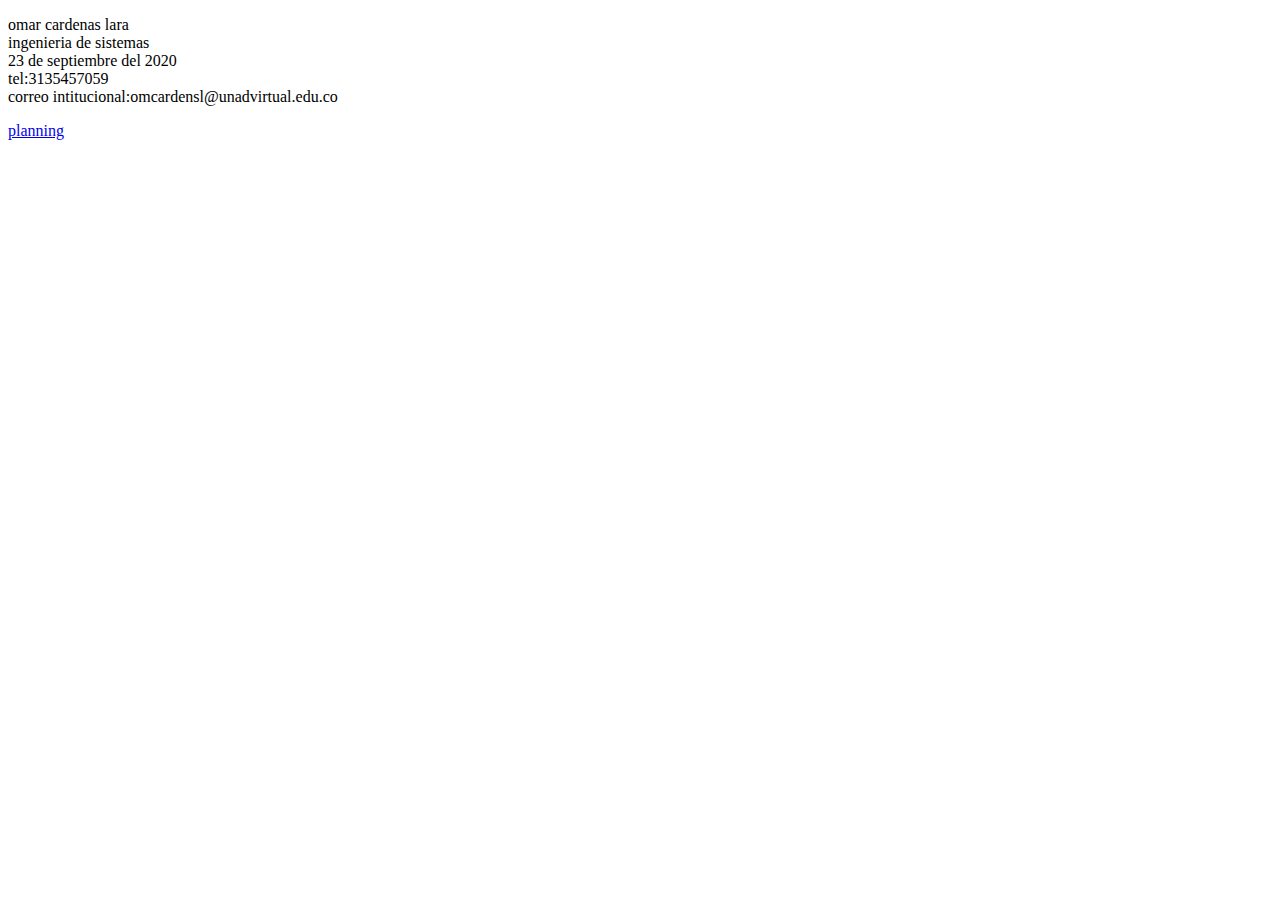
<file: index.html>
<!DOCTYPE html>
<html>
<head>
<title>index</title>
</head>

<body>
    <p>omar cardenas lara <br>ingenieria de sistemas <br>23 de septiembre del 2020 <br> tel:3135457059 <br> correo intitucional:omcardensl@unadvirtual.edu.co
    </p>
    <a href="file:///D:/Documents/pagina%20web/DSW--omarcardenaslara/planning/planning.html">planning</a>
</body>
</file>
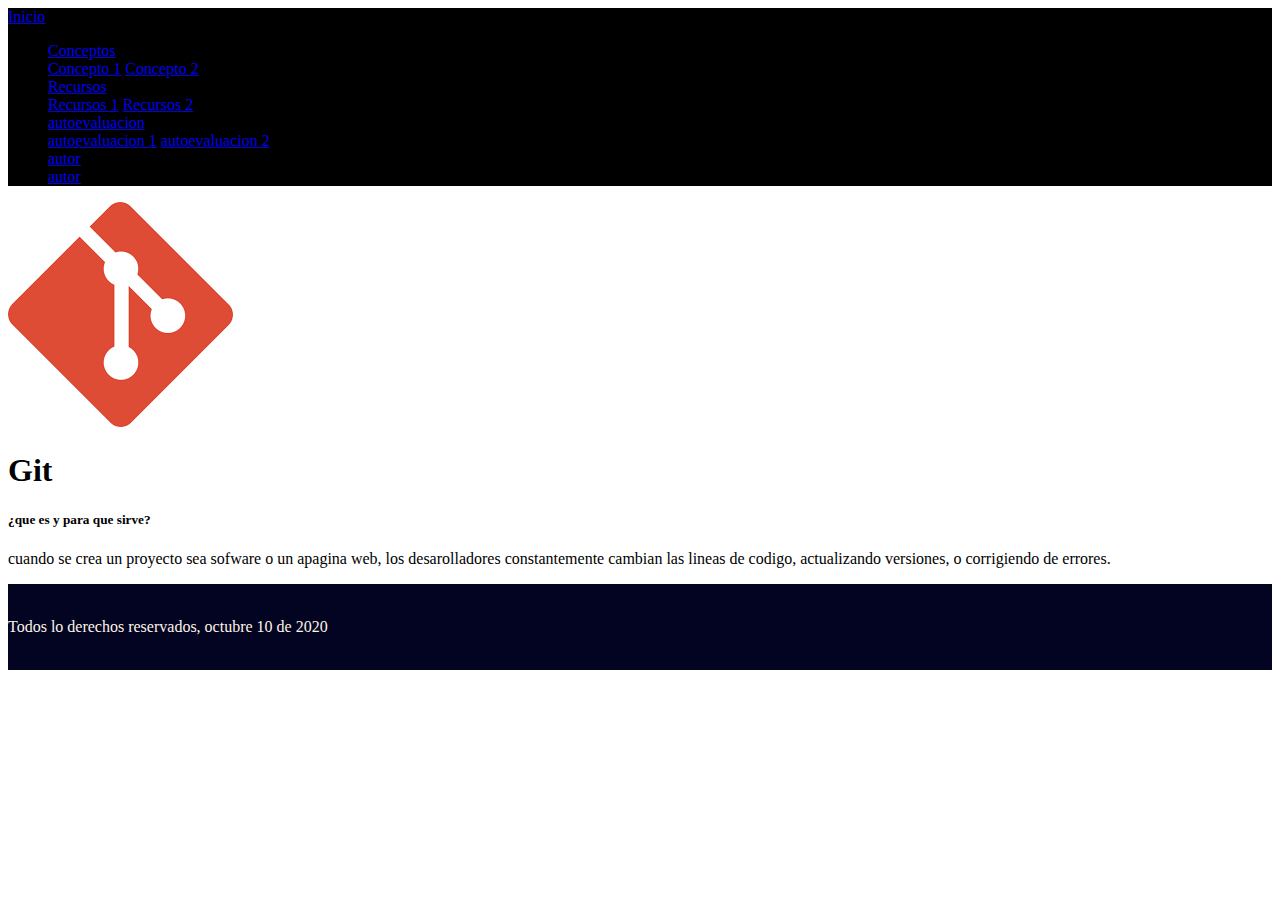
<file: autoevaluacion01.html>
<!DOCTYPE html>
<html lang="es">

<head>
    <meta charset="UTF-8">
    <meta name="viewport" content="width=device-width, initial-scale=1.0">
    <title>GITYGITHUB</title>
    <link rel="stylesheet" href="https://cdn.jsdelivr.net/npm/bootstrap@4.5.3/dist/css/bootstrap.min.css"
        integrity="sha384-TX8t27EcRE3e/ihU7zmQxVncDAy5uIKz4rEkgIXeMed4M0jlfIDPvg6uqKI2xXr2" crossorigin="anonymous">
    <script src="https://code.jquery.com/jquery-3.5.1.slim.min.js"
        integrity="sha384-DfXdz2htPH0lsSSs5nCTpuj/zy4C+OGpamoFVy38MVBnE+IbbVYUew+OrCXaRkfj"
        crossorigin="anonymous"></script>
    <script src="https://cdn.jsdelivr.net/npm/bootstrap@4.5.3/dist/js/bootstrap.bundle.min.js"
        integrity="sha384-ho+j7jyWK8fNQe+A12Hb8AhRq26LrZ/JpcUGGOn+Y7RsweNrtN/tE3MoK7ZeZDyx"
        crossorigin="anonymous"></script>
   <link rel="stylesheet" href="myestilo.css">

</head>

<body>


    <nav class="navbar navbar-expand-sm navbar-dark fixed-top">
        <!-- Brand -->
        <a class="navbar-brand" href="index.html">Inicio</a>

        <!-- Links -->
        <ul class="navbar-nav">
            <li class="nav-item dropdown">
                <a class="nav-link dropdown-toggle" href="#" id="navbardrop" data-toggle="dropdown">
                    Conceptos
                </a>
                <div class="dropdown-menu">
                    <a class="dropdown-item" href="concepto01.html">Concepto 1</a>
                    <a class="dropdown-item" href="concepto02.html">Concepto 2</a>
                </div>
            </li>
            <li class="nav-item dropdown">
                <a class="nav-link dropdown-toggle" href="#" id="navbardrop" data-toggle="dropdown">
                    Recursos
                </a>
                <div class="dropdown-menu">
                    <a class="dropdown-item" href="recursos01.html">Recursos 1</a>
                    <a class="dropdown-item" href="recursos02.html">Recursos 2</a>
                </div>
            </li>
            <li class="nav-item dropdown">
                <a class="nav-link dropdown-toggle" href="#" id="navbardrop" data-toggle="dropdown">
                    autoevaluacion
                </a>
                <div class="dropdown-menu">
                    <a class="dropdown-item" href="autoevaluacion01.html">autoevaluacion 1</a>
                    <a class="dropdown-item" href="autoevaluacion02.html">autoevaluacion 2</a>
                </div>
            </li>


            <!-- Dropdown -->
            <li class="nav-item dropdown">
                <a class="nav-link dropdown-toggle" href="#" id="navbardrop" data-toggle="dropdown">
                    autor
                </a>
                <div class="dropdown-menu">
                    <a class="dropdown-item" href="autor.html"> autor </a>
                    
                </div>
            </li>
        </ul>
    </nav>

    <!-- jumbotron -->

    <div class="jumbotron jumbotron-fluid">
        <div class="container">
            <div class="row">
                <div class="col-sm-4">
                    <img src="git_git.png" class="float-left">
                </div>
                <div class="col-sm-4">
                    <h1>Git</h1>
                    <h5>¿que es y para que sirve?</h5>
                </div>
                
                
            </div>
        </div>
    </div>
    <!-- seccion principal -->

    <div class="container">
        <div class="row">
            <div class="col-sm-8">
                <p>cuando se crea un proyecto sea sofware o un apagina web, los desarolladores constantemente cambian las lineas de codigo, actualizando versiones, o corrigiendo de errores.
                </div>
           
        </div>
    </div>
    <footer>
        <br>
        <p> Todos lo derechos reservados, octubre 10 de 2020</p>
        <br>
    </footer>

</body>

</html>
</file>
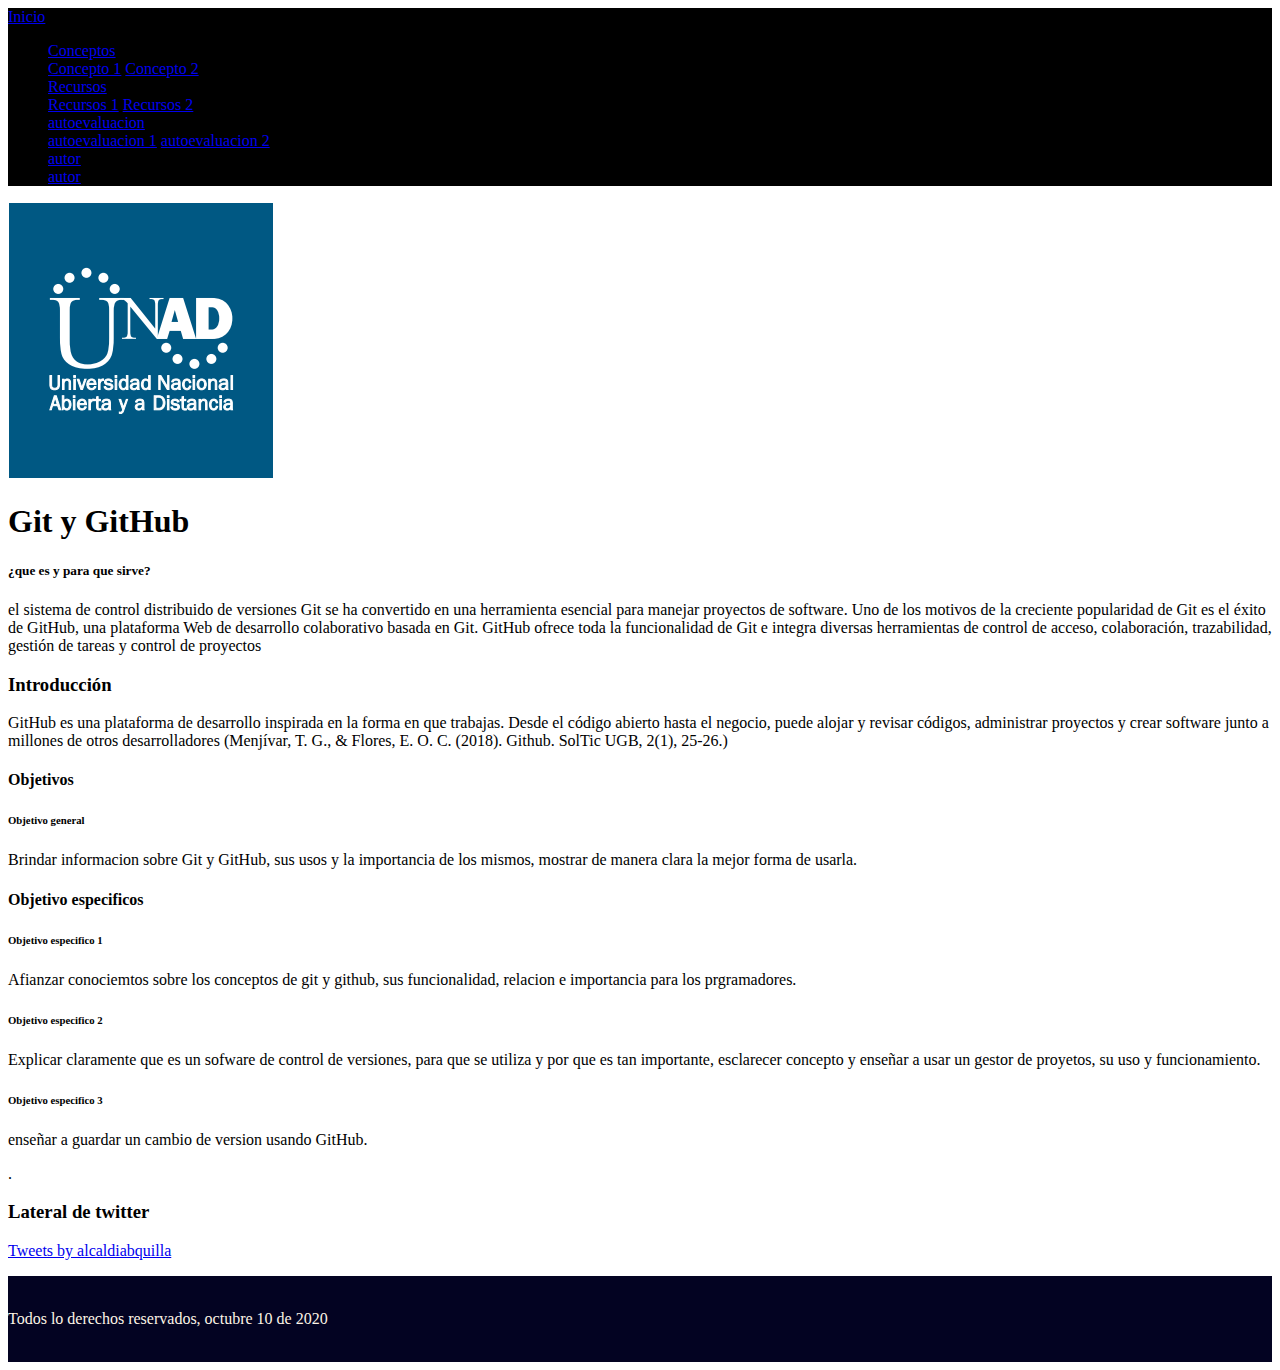
<file: indexe.html>
<!DOCTYPE html>
<html lang="es">

<head>
    <meta charset="UTF-8">
    <meta name="viewport" content="width=device-width, initial-scale=1.0">
    <title>GITYGITHUB</title>
    <link rel="stylesheet" href="https://cdn.jsdelivr.net/npm/bootstrap@4.5.3/dist/css/bootstrap.min.css"
        integrity="sha384-TX8t27EcRE3e/ihU7zmQxVncDAy5uIKz4rEkgIXeMed4M0jlfIDPvg6uqKI2xXr2" crossorigin="anonymous">
    <script src="https://code.jquery.com/jquery-3.5.1.slim.min.js"
        integrity="sha384-DfXdz2htPH0lsSSs5nCTpuj/zy4C+OGpamoFVy38MVBnE+IbbVYUew+OrCXaRkfj"
        crossorigin="anonymous"></script>
    <script src="https://cdn.jsdelivr.net/npm/bootstrap@4.5.3/dist/js/bootstrap.bundle.min.js"
        integrity="sha384-ho+j7jyWK8fNQe+A12Hb8AhRq26LrZ/JpcUGGOn+Y7RsweNrtN/tE3MoK7ZeZDyx"
        crossorigin="anonymous"></script>
   <link rel="stylesheet" href="myestilo.css">

</head>

<body>


    <nav class="navbar navbar-expand-sm navbar-dark fixed-top">
        <!-- Brand -->
        <a class="navbar-brand" href="index.html">Inicio</a>

        <!-- Links -->
        <ul class="navbar-nav">
            <li class="nav-item dropdown">
                <a class="nav-link dropdown-toggle" href="#" id="navbardrop" data-toggle="dropdown">
                    Conceptos
                </a>
                <div class="dropdown-menu">
                    <a class="dropdown-item" href="concepto01.html">Concepto 1</a>
                    <a class="dropdown-item" href="concepto02.html">Concepto 2</a>
                </div>
            </li>
            <li class="nav-item dropdown">
                <a class="nav-link dropdown-toggle" href="#" id="navbardrop" data-toggle="dropdown">
                    Recursos
                </a>
                <div class="dropdown-menu">
                    <a class="dropdown-item" href="recursos01.html">Recursos 1</a>
                    <a class="dropdown-item" href="recursos02.html">Recursos 2</a>
                </div>
            </li>
            <li class="nav-item dropdown">
                <a class="nav-link dropdown-toggle" href="#" id="navbardrop" data-toggle="dropdown">
                    autoevaluacion
                </a>
                <div class="dropdown-menu">
                    <a class="dropdown-item" href="autoevaluacion01.html">autoevaluacion 1</a>
                    <a class="dropdown-item" href="autoevaluacion02.html">autoevaluacion 2</a>
                </div>
            </li>


            <!-- Dropdown -->
            <li class="nav-item dropdown">
                <a class="nav-link dropdown-toggle" href="#" id="navbardrop" data-toggle="dropdown">
                    autor
                </a>
                <div class="dropdown-menu">
                    <a class="dropdown-item" href="autor.html"> autor </a>
                    
                </div>
            </li>
        </ul>
    </nav>

    <!-- jumbotron -->

    <div class="jumbotron jumbotron-fluid">
        <div class="container">
            <div class="row">
                <div class="col-sm-4">
                    <img src="logo_unad.PNG" class="float-left">
                </div>
                <div class="col-sm-4">
                    <h1>Git y GitHub</h1>
                    <h5>¿que es y para que sirve?</h5>
                    <p> el sistema de control distribuido de versiones Git se ha convertido en una herramienta esencial para manejar proyectos de software. Uno de los motivos de la creciente popularidad de Git es el éxito de GitHub, una plataforma Web de desarrollo colaborativo basada en Git. GitHub ofrece toda la funcionalidad de Git e integra diversas herramientas de control de acceso, colaboración, trazabilidad, gestión de tareas y control de proyectos</p>
                </div>
                
                
            </div>
        </div>
    </div>
    <!-- seccion principal -->

    <div class="container">
        <div class="row">
            <div class="col-sm-8">
                <h3>Introducción</h3>
                <p>
                    GitHub es una plataforma de desarrollo
                    inspirada en la forma en que trabajas.
                    Desde el código abierto hasta el negocio,
                    puede alojar y revisar códigos, administrar
                    proyectos y crear software junto a
                    millones de otros desarrolladores
                    (Menjívar, T. G., & Flores, E. O. C. (2018). Github. SolTic UGB, 2(1), 25-26.)
                <h4>Objetivos</h4>
                <h6>Objetivo general</h6>
                <P>Brindar informacion sobre Git y GitHub, sus usos y la importancia de los mismos, mostrar de manera clara la mejor forma de usarla.</P>
                <h4>Objetivo especificos</h4>
                <h6>Objetivo especifico 1</h6>
                <p>Afianzar conociemtos  sobre  los conceptos de git y github, sus funcionalidad, relacion  e importancia para los prgramadores. </p>
                <h6>Objetivo especifico 2</h6>
                <p>Explicar claramente que es un sofware de control de versiones, para que se utiliza y por que es tan importante, esclarecer concepto  y enseñar a usar un gestor de proyetos, su uso y funcionamiento.</p>
                <h6>Objetivo especifico 3</h6>
                <p>enseñar a guardar un cambio de version usando GitHub. </p>
               
                <a href="#" class="boton"></a>
            </div>
            <div class="col-sm-4">.
                <h3>Lateral de twitter</h3>
                <p>
                    <a class="twitter-timeline" data-height="430" href="https://twitter.com/alcaldiabquilla?ref_src=twsrc%5Etfw">Tweets by alcaldiabquilla</a> <script async src="https://platform.twitter.com/widgets.js" charset="utf-8"></script> 
                </p>
            </div>
        </div>
    </div>
    <footer>
        <br>
        <p> Todos lo derechos reservados, octubre 10 de 2020</p>
        <br>
        
    
    </footer>

</body>

</html>
</file>
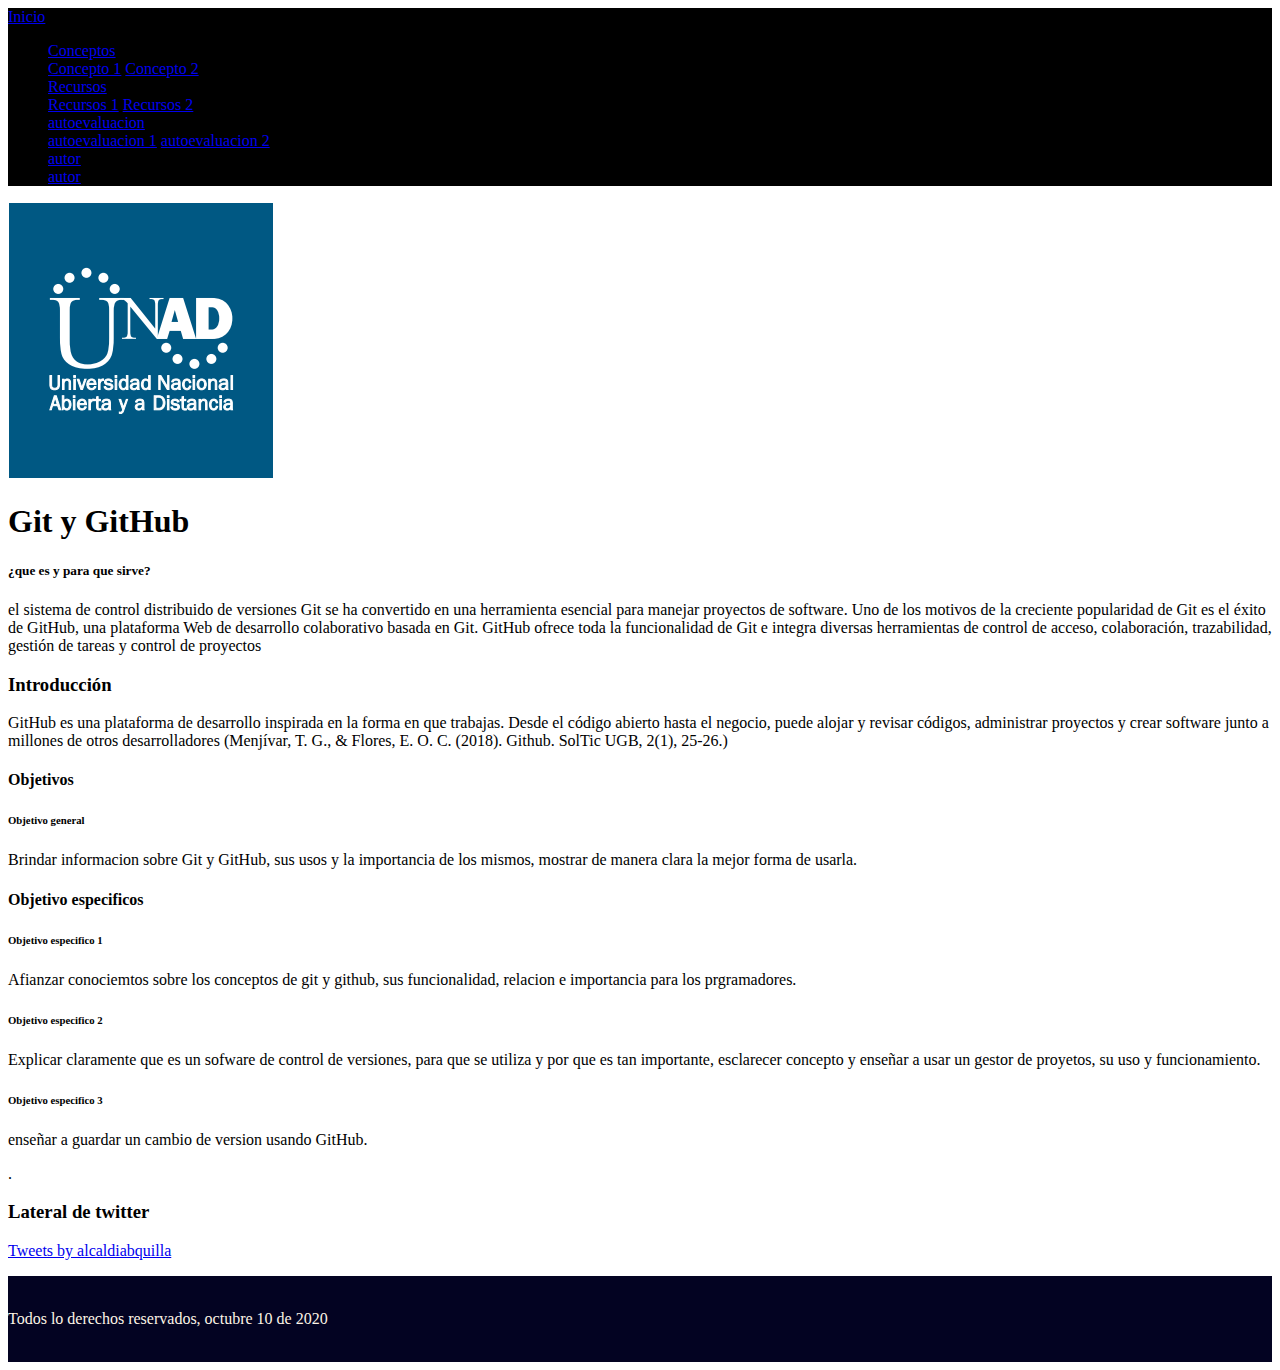
<file: planning.html>
<!DOCTYPE html>
<html lang="es">

<head>
    <meta charset="UTF-8">
    <meta name="viewport" content="width=device-width, initial-scale=1.0">
    <title>GITYGITHUB</title>
    <link rel="stylesheet" href="https://cdn.jsdelivr.net/npm/bootstrap@4.5.3/dist/css/bootstrap.min.css"
        integrity="sha384-TX8t27EcRE3e/ihU7zmQxVncDAy5uIKz4rEkgIXeMed4M0jlfIDPvg6uqKI2xXr2" crossorigin="anonymous">
    <script src="https://code.jquery.com/jquery-3.5.1.slim.min.js"
        integrity="sha384-DfXdz2htPH0lsSSs5nCTpuj/zy4C+OGpamoFVy38MVBnE+IbbVYUew+OrCXaRkfj"
        crossorigin="anonymous"></script>
    <script src="https://cdn.jsdelivr.net/npm/bootstrap@4.5.3/dist/js/bootstrap.bundle.min.js"
        integrity="sha384-ho+j7jyWK8fNQe+A12Hb8AhRq26LrZ/JpcUGGOn+Y7RsweNrtN/tE3MoK7ZeZDyx"
        crossorigin="anonymous"></script>
   <link rel="stylesheet" href="myestilo.css">

</head>

<body>


    <nav class="navbar navbar-expand-sm navbar-dark fixed-top">
        <!-- Brand -->
        <a class="navbar-brand" href="index.html">Inicio</a>

        <!-- Links -->
        <ul class="navbar-nav">
            <li class="nav-item dropdown">
                <a class="nav-link dropdown-toggle" href="#" id="navbardrop" data-toggle="dropdown">
                    Conceptos
                </a>
                <div class="dropdown-menu">
                    <a class="dropdown-item" href="concepto01.html">Concepto 1</a>
                    <a class="dropdown-item" href="concepto02.html">Concepto 2</a>
                </div>
            </li>
            <li class="nav-item dropdown">
                <a class="nav-link dropdown-toggle" href="#" id="navbardrop" data-toggle="dropdown">
                    Recursos
                </a>
                <div class="dropdown-menu">
                    <a class="dropdown-item" href="recursos01.html">Recursos 1</a>
                    <a class="dropdown-item" href="recursos02.html">Recursos 2</a>
                </div>
            </li>
            <li class="nav-item dropdown">
                <a class="nav-link dropdown-toggle" href="#" id="navbardrop" data-toggle="dropdown">
                    autoevaluacion
                </a>
                <div class="dropdown-menu">
                    <a class="dropdown-item" href="autoevaluacion01.html">autoevaluacion 1</a>
                    <a class="dropdown-item" href="autoevaluacion02.html">autoevaluacion 2</a>
                </div>
            </li>


            <!-- Dropdown -->
            <li class="nav-item dropdown">
                <a class="nav-link dropdown-toggle" href="#" id="navbardrop" data-toggle="dropdown">
                    autor
                </a>
                <div class="dropdown-menu">
                    <a class="dropdown-item" href="autor.html"> autor </a>
                    
                </div>
            </li>
        </ul>
    </nav>

    <!-- jumbotron -->

    <div class="jumbotron jumbotron-fluid">
        <div class="container">
            <div class="row">
                <div class="col-sm-4">
                    <img src="logo_unad.PNG" class="float-left">
                </div>
                <div class="col-sm-4">
                    <h1>Git y GitHub</h1>
                    <h5>¿que es y para que sirve?</h5>
                    <p> el sistema de control distribuido de versiones Git se ha convertido en una herramienta esencial para manejar proyectos de software. Uno de los motivos de la creciente popularidad de Git es el éxito de GitHub, una plataforma Web de desarrollo colaborativo basada en Git. GitHub ofrece toda la funcionalidad de Git e integra diversas herramientas de control de acceso, colaboración, trazabilidad, gestión de tareas y control de proyectos</p>
                </div>
                
                
            </div>
        </div>
    </div>
    <!-- seccion principal -->

    <div class="container">
        <div class="row">
            <div class="col-sm-8">
                <h3>Introducción</h3>
                <p>
                    GitHub es una plataforma de desarrollo
                    inspirada en la forma en que trabajas.
                    Desde el código abierto hasta el negocio,
                    puede alojar y revisar códigos, administrar
                    proyectos y crear software junto a
                    millones de otros desarrolladores
                    (Menjívar, T. G., & Flores, E. O. C. (2018). Github. SolTic UGB, 2(1), 25-26.)
                <h4>Objetivos</h4>
                <h6>Objetivo general</h6>
                <P>Brindar informacion sobre Git y GitHub, sus usos y la importancia de los mismos, mostrar de manera clara la mejor forma de usarla.</P>
                <h4>Objetivo especificos</h4>
                <h6>Objetivo especifico 1</h6>
                <p>Afianzar conociemtos  sobre  los conceptos de git y github, sus funcionalidad, relacion  e importancia para los prgramadores. </p>
                <h6>Objetivo especifico 2</h6>
                <p>Explicar claramente que es un sofware de control de versiones, para que se utiliza y por que es tan importante, esclarecer concepto  y enseñar a usar un gestor de proyetos, su uso y funcionamiento.</p>
                <h6>Objetivo especifico 3</h6>
                <p>enseñar a guardar un cambio de version usando GitHub. </p>
               
                <a href="#" class="boton"></a>
            </div>
            <div class="col-sm-4">.
                <h3>Lateral de twitter</h3>
                <p>
                    <a class="twitter-timeline" data-height="430" href="https://twitter.com/alcaldiabquilla?ref_src=twsrc%5Etfw">Tweets by alcaldiabquilla</a> <script async src="https://platform.twitter.com/widgets.js" charset="utf-8"></script> 
                </p>
            </div>
        </div>
    </div>
    <footer>
        <br>
        <p> Todos lo derechos reservados, octubre 10 de 2020</p>
        <br>
        
    
    </footer>

</body>

</html>
</file>
<file: myestilo.css>
nav{
    background-color: black;
}
footer{
    background-color: rgb(3, 3, 34);
    color: oldlace;
}
</file>
